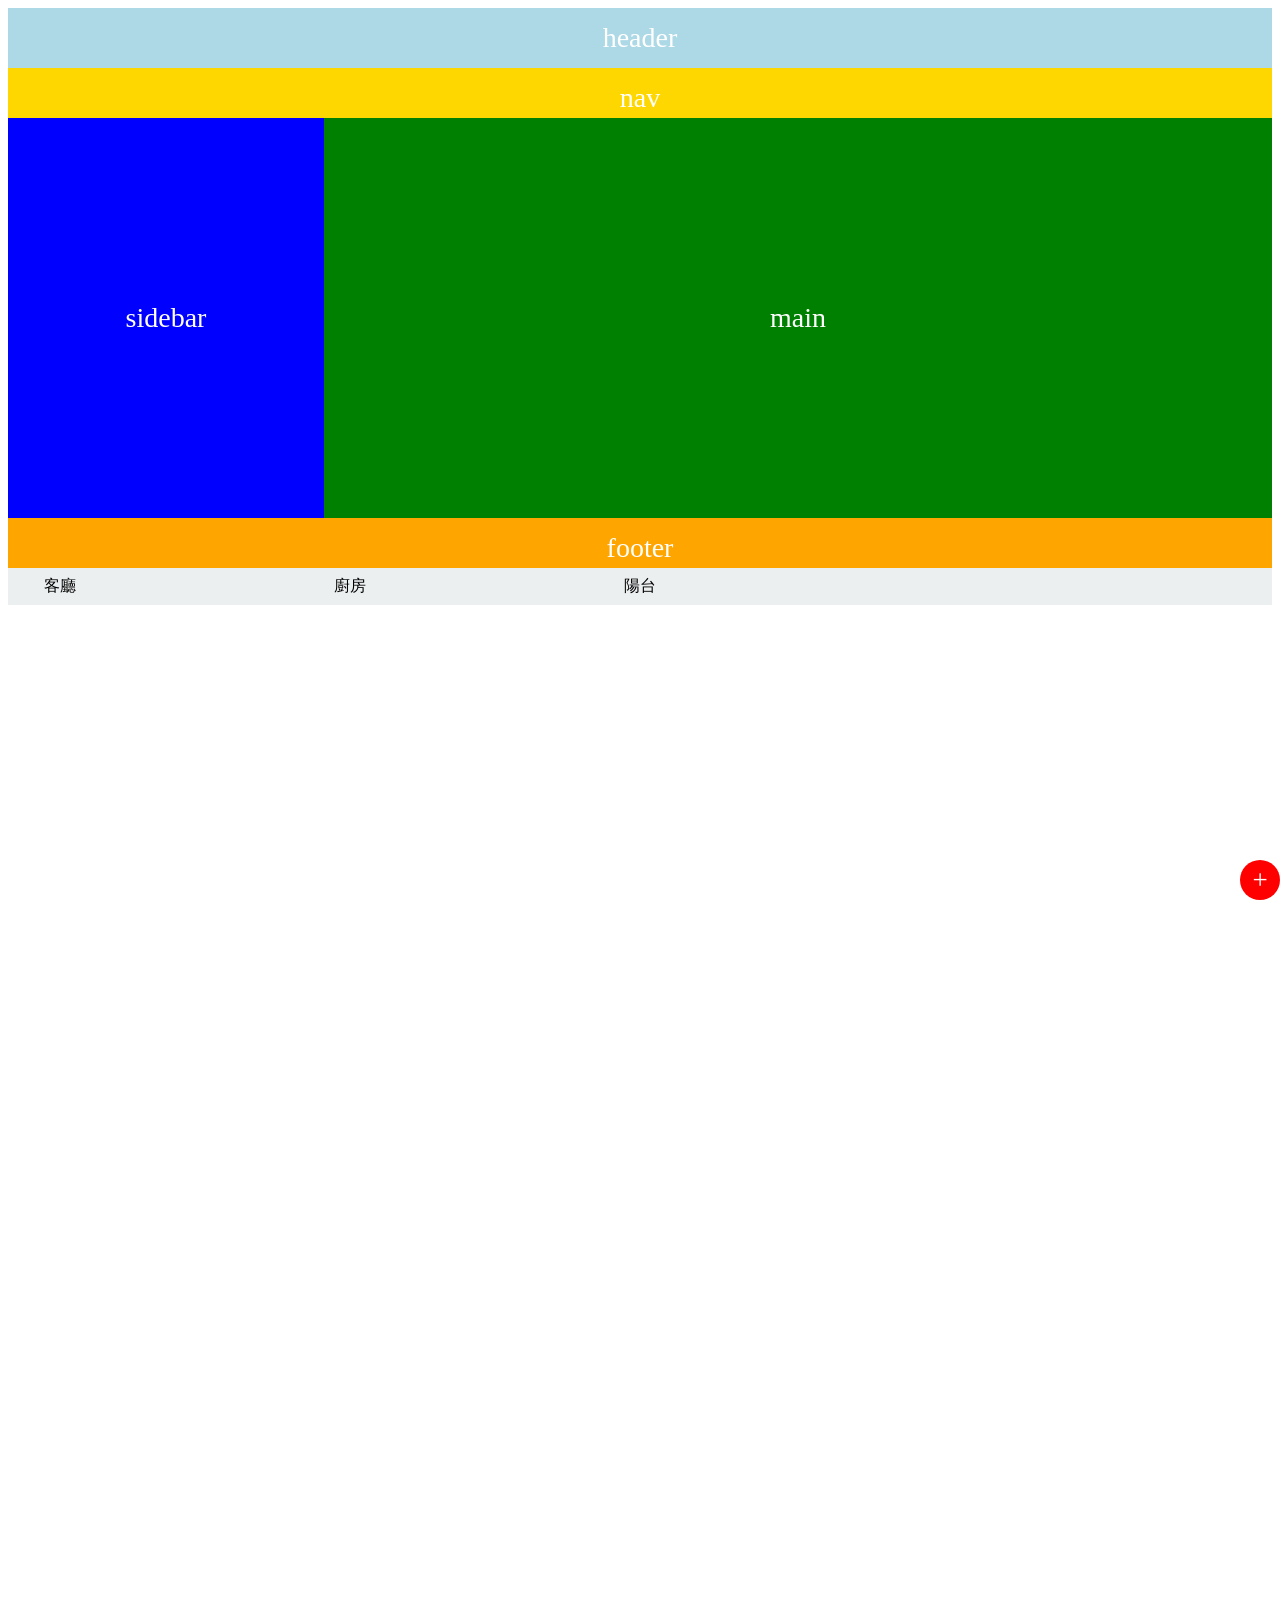
<file: index.html>
<!doctype html>
<html>

<head>
    <meta charset="UTF-8">
    <title>Untitled Document</title>
    <link rel="stylesheet" href="main.css"> </head>

<body>
    <div class="circle">+</div>
    <div class="header">header</div>
    <div class="nav123">nav</div>
    <div class="sidebar">sidebar</div>
    <div class="main">main</div>
    <div class="footer">footer</div>
    <br>
    
    <ul class="nav">
        
        <li>客廳
            <ul class="submenu">
                <li>沙發</li>
                <li>茶几</li>
                <li>桌子</li>
            </ul>
        </li>
        <li>廚房
            <ul class="submenu">
                <li>冰箱</li>
                <li>瓦斯爐</li>
                <li>烤箱</li>
                <li>微波爐</li>
            </ul>
        </li>
        <li>陽台
            <ul class="submenu">
                <li>洗衣機</li>
                <li>烘衣機</li>
                <li>冷氣</li>
                <li>曬衣架</li>
                <li>水桶 </li>
            </ul>
        </li>
    </ul>
</body>

</html>
</file>
<file: main.css>
.header {
    width: 100% height: 100px;
    background: lightblue;
    color: white;
    text-align: center;
    line-height: 60px;
    font-size: 28px
}

.nav123 {
    width: 100%;
    height: 50px;
    background: gold;
    color: white;
    text-align: center;
    line-height: 60px;
    font-size: 28px
}

.sidebar {
    width: 25%;
    height: 400px;
    background: blue;
    color: white;
    text-align: center;
    line-height: 400px;
    float: left;
    font-size: 28px
}

.main {
    float: left;
    width: 75%;
    height: 400px;
    background: green;
    color: white;
    text-align: center;
    line-height: 400px;
    font-size: 28px
}
body{
	height: 5000px
		
	
	
	
	
}
.footer {
    float: left;
    width: 100%;
    height: 50px;
    background: orange;
    color: white;
    text-align: center;
    line-height: 60px;
    font-size: 28px
}

.nav>li {
    display: inline-block;
    
    margin-left: -20px;
    padding: .5em 1em;
    width:25%;
    box-sizing: border-box;
    position:relative;
	
	
       
}
 .nav>li:hover .submenu{
  display: block;
        
    
        
        
}

.nav {
    background: #eceff0;
    
        
        
}


.submenu {
    width: 200px;
    padding: 0px;
    background: #d8dbdd;
    border: 1px solid #ddd;
    border-radius: 10px;
    position: absolute;
    left: 0px;
    top:100%;
    display: none
        
}

.submenu li {
    list-style-type: none;
    cursor: pointer;
    padding: 0.5em 15px;
}
.submenu li:hover{
    background: white
    
}
.circle{
	color: white;
	background: red;
	width: 40px;
	height: 40px;
	border-radius: 100px;
	text-align: center;
	line-height: 1.5;
	font-size: 27px;
	position: fixed;
	bottom: 0px;
	right: 0px;
		
	
		
	
}
</file>
